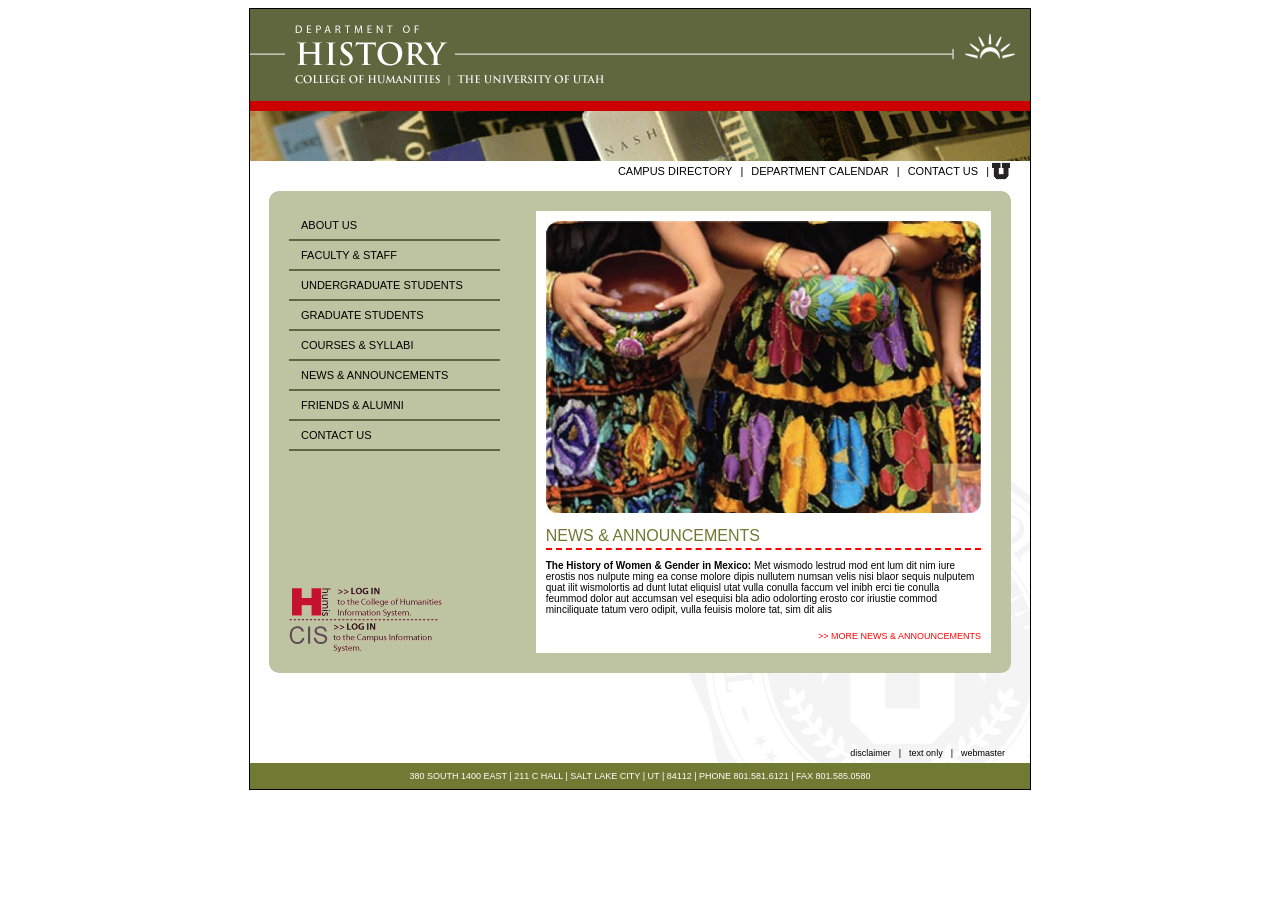
<file: index.html>
<!DOCTYPE html>
<html lang="en">
<head>
    <meta charset="UTF-8">
    <title>HUMIS Homepage</title>
    <link rel="stylesheet" href="stylesheet.css">
</head>

<body>
<div id="parent"><!-- all this is the markup -->
    <section>
        <img src="files/historyHome.gif" alt="University of Utah Department of History"/>
    </section>

    <section class="sub-head">
        <!-- sub header image goes here -->
    </section>

    <section class="main-content-area">
        <!-- put html links for top nav here -->
        <nav class="secondary">
            <a href="#">campus directory</a>|
            <a href="#">department calendar</a>|
            <a href="#">contact us</a>|
            <img src="files/u_small.gif" alt="University of Utah logo"/>
        </nav>
        <section class="brown-box">
            <div class="left-side">
                <nav>
                    <a href="#"> About Us</a>
                    <a href="#"> Faculty &amp; Staff</a>
                    <a href="#"> Undergraduate Students</a>
                    <a href="#"> Graduate Students</a>
                    <a href="#"> Courses &amp; Syllabi</a>
                    <a href="#"> News &amp; Announcements</a>
                    <a href="#"> Friends &amp; Alumni</a>
                    <a href="#"> Contact Us</a>
                </nav>

                <div class="links">
                    <img src="files/login-cis.gif" alt="Log into CIS"/>
                    <img src="files/login-humis.gif" alt="Log into HUMIS">
                </div>
            </div>

            <div class="right-side">
                <img src="files/women_w_pottery.jpg" alt="women with pottery"/>
                <h4>NEWS & ANNOUNCEMENTS</h4>
                <p>
                    <strong>The History of Women & Gender in Mexico:</strong> Met wismodo lestrud mod ent lum dit
                    nim iure erostis nos nulpute ming ea conse molore dipis nullutem numsan velis nisi blaor
                    sequis nulputem quat ilit wismolortis ad dunt lutat eliquisl utat vulla conulla faccum vel
                    inibh erci tie conulla feummod dolor aut accumsan vel esequisi bla adio odolorting erosto
                    cor iriustie commod minciliquate tatum vero odipit, vulla feuisis molore tat, sim dit alis
                </p>

                <div class="more">
                    <a href="#">>> MORE NEWS &amp; ANNOUNCEMENTS</a>
                </div>
            </div>
        </section>
        <nav class="secondary bottom">
            <a href="#">disclaimer</a>|
            <a href="#">text only</a>|
            <a href="#">webmaster</a>
        </nav>
    </section>

    <section class="footer">
        380 SOUTH 1400 EAST  |  211 C HALL  |  SALT LAKE CITY  |  UT  |  84112  |  PHONE  801.581.6121  |  FAX  801.585.0580
    </section>
</div>
</body>
</html>
</file>
<file: stylesheet.css>
body {
    font-family: Arial, Helvetica, sans-serif;
}

div#parent { /* Declaration or "selector" */
    border: 1px solid black;
    width: 780px;
    margin: 0 auto;
    background-color: #fff;
}

div#parent section {
    /*height: 100px;*/
    /*border: 1px solid black;*/
    display: flex;
}

section.sub-head {
    background-image: url('files/histHomepic.jpg');
    background-repeat: no-repeat;
    background-position: center;
    height: 50px;
}

section.main-content-area {
    /*.main-content-area {*/
    min-height: 400px;
    display: flex;
    flex-direction: column;
    justify-content: space-between;
    background-image: url("files/uofu_medallion_rt.gif");
    background-repeat: no-repeat;
    background-position: bottom right;

    nav.secondary { /* applies to all nav tags found inside (descendants of) section.main-content area */
        min-height: 20px;
        /*text-align: right;*/
        padding-right: 20px;
        font-size: 11px;
        display: flex;
        justify-content: flex-end;
        align-items: center;
        gap: 3px;

        a { /* this targets all links in each of our navs */
            margin: 0 5px;
            color: black;
            text-decoration: none;
            text-transform: uppercase;

            &:hover { /* Pseudo-class declaration */
                text-decoration: underline;
            }
        }


        &.bottom {
            font-size: 9px;

            a {
                text-transform: lowercase;
            }
        }
    }

    section.brown-box {
        background-color: #bec4a1;
        padding: 20px;
        border-radius: 10px;
        min-height: 400px;
        display: flex;
        justify-content: space-between;
        width: 90%;
        margin: 10px auto 70px;


        > * {
            /*margin: 10px;*/
        }

        .left-side {
            width: 30%;
            display: flex;
            flex-direction: column;
            justify-content: space-between;

            nav { /*min-height: 60%;*/
                a {
                    color: black;
                    display: block;
                    text-decoration: none;
                    padding: 8px 0 8px 12px;
                    border-bottom: 2px solid #60663e;
                    text-transform: uppercase;
                    font-size: 11px;

                    &:hover {
                        color: white;
                        background-color: #60663e;
                    }
                }
            }

            .links {
                display: flex;
                flex-direction: column-reverse;
                align-items: flex-start;
            }
        }
        .right-side {
            width: 62%;
            background-color: white;
            padding: 10px;

            img {
                width: 100%;
                margin-bottom: 10px;
            }

            p {
                font-size: 10px;
            }

            div.more {
                text-align: right;

                a {
                    color: red;
                    text-decoration: none;
                    font-size: 9px;
                    
                    &:hover {
                        text-decoration: underline;
                    }
                }
            }

        }
    }
}

section.footer {
    background-color: #707a33;
    color: white;
    font-size: 9px;
    text-align: center;
    justify-content: center;
    padding: 8px 0;
}

h4 {
    color: #707a33;
    padding: 0 0 3px 0;
    border-bottom: 2px dashed red;
    font-weight: unset;
    margin: 0 0 5px 0;
}
</file>
